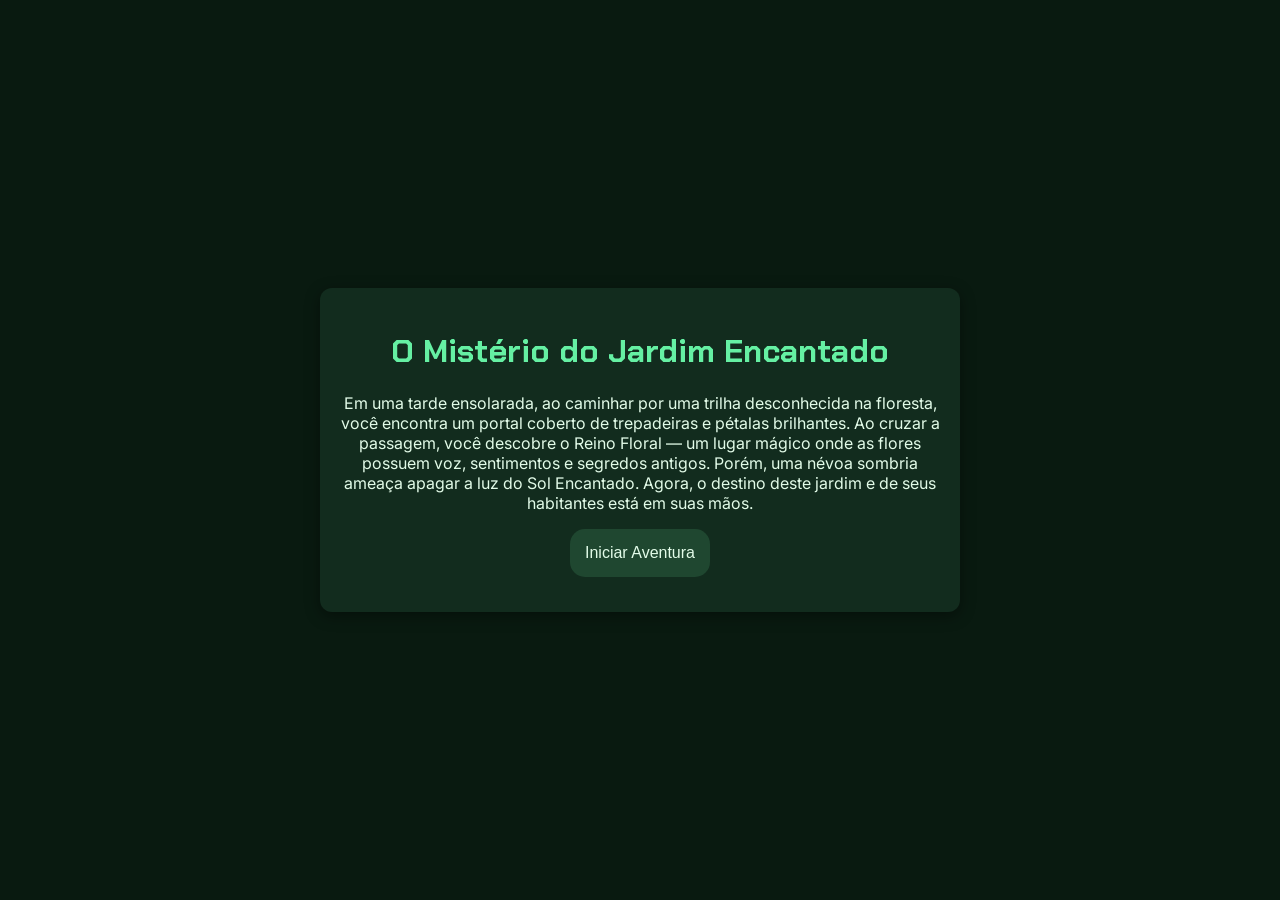
<file: index.html>
<!DOCTYPE html>
<html lang="pt-br">

<head>
    <meta charset="UTF-8">
    <meta name="viewport" content="width=device-width, initial-scale=1.0">
    <link rel="stylesheet" href="style.css">
    <title>O Mistério do Jardim Encantado</title>
</head>

<body>
    <div class="caixa-principal">
        <h1>O Mistério do Jardim Encantado</h1>
        <div class="tela-inicial">
            <p>Em uma tarde ensolarada, ao caminhar por uma trilha desconhecida na floresta, 
                você encontra um portal coberto de trepadeiras e pétalas brilhantes.
                Ao cruzar a passagem, você descobre o Reino Floral — um lugar mágico onde as flores
                possuem voz, sentimentos e segredos antigos.
                Porém, uma névoa sombria ameaça apagar a luz do Sol Encantado.
                Agora, o destino deste jardim e de seus habitantes está em suas mãos.
            </p>
            <button class="iniciar-btn">Iniciar Aventura</button>
        </div>
        <div class="caixa-perguntas"></div>
        <div class="caixa-alternativas"></div>
        <div class="caixa-resultado">
            <p class="texto-resultado"></p>
            <button class="novamente-btn">Jogar novamente</button>
        </div>
    </div>
    <script type="module" src="js/aleatorio.js"></script>
    <script type="module" src="js/perguntas.js"></script>
    <script type="module" src="js/script.js"></script>
</body>

</html>
</file>
<file: style.css>
@import url('https://fonts.googleapis.com/css2?family=Chakra+Petch:ital,wght@0,300;0,400;0,500;0,600;0,700;1,300;1,400;1,500;1,600;1,700&family=Inter:wght@100;200;300;400;500;600;700;800;900&display=swap');

:root {
--cor-fundo: #091a10;
--cor-principal: #122c1e;
--cor-secundaria: #1f4730;
--cor-destaque: #65f0a3;
--cor-texto: #e2fbe8;
}

body {
background-color: var(--cor-fundo);
color: var(--cor-texto);
font-family: 'Inter', sans-serif;
display: flex;
justify-content: center;
align-items: center;
min-height: 100vh;
margin: 0;
}

.caixa-principal {
background-color: var(--cor-principal);
width: 90%;
max-width: 600px;
text-align: center;
padding: 20px;
border-radius: 12px;
box-shadow: 0 4px 15px rgba(0, 0, 0, 0.4);
}

h1, .caixa-perguntas, .caixa-resultado {
font-family: 'Chakra Petch', sans-serif;
}

h1 {
color: var(--cor-destaque);
}

button {
background-color: var(--cor-secundaria);
color: var(--cor-texto);
border: none;
border-radius: 15px;
padding: 15px;
cursor: pointer;
font-size: 1rem;
transition: background-color 0.3s, color 0.3s;
}

button:hover {
background-color: var(--cor-destaque);
color: var(--cor-fundo);
}

.caixa-resultado {
display: none;
}

.caixa-resultado.mostrar {
display: block;
}

.caixa-alternativas {
display: flex;
flex-direction: column;
gap: 10px;
margin-top: 15px;
}
</file>
